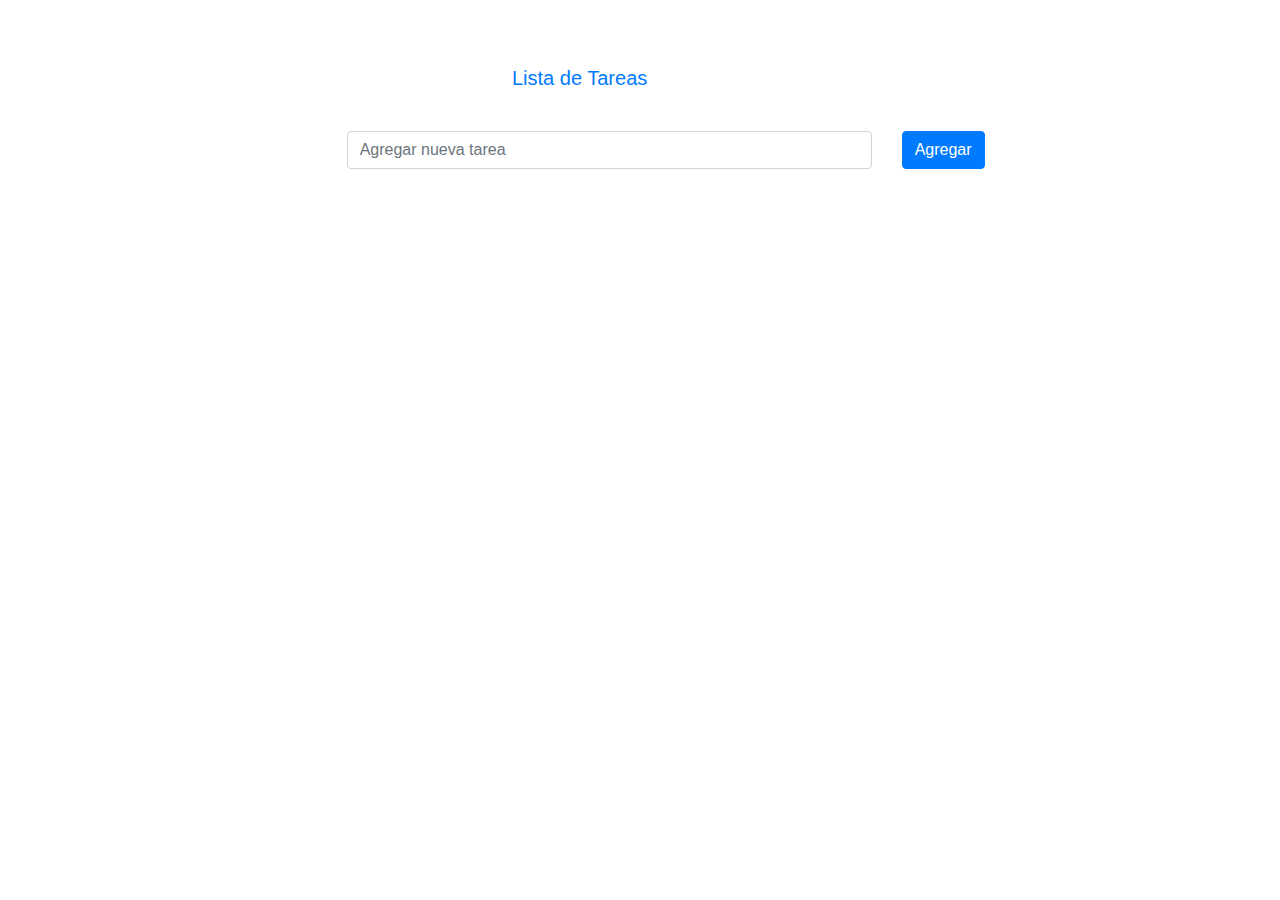
<file: Clase 1/ejercicios/OtroForm.html>
<!DOCTYPE html>
<html lang="es">

<head>
    <meta charset="UTF-8">
    <meta name="viewport" content="width=device-width, initial-scale=1.0">
    <meta http-equiv="X-UA-Compatible" content="ie=edge">
    <title>Gestor Lista Tareas</title>
    <link rel="stylesheet" href="Otroform.css">
    <link rel="stylesheet" href="https://stackpath.bootstrapcdn.com/bootstrap/4.4.1/css/bootstrap.min.css" integrity="sha384-Vkoo8x4CGsO3+Hhxv8T/Q5PaXtkKtu6ug5TOeNV6gBiFeWPGFN9MuhOf23Q9Ifjh" crossorigin="anonymous">
    <link rel="stylesheet" href="https://cdnjs.cloudflare.com/ajax/libs/font-awesome/5.11.2/css/all.min.css">
</head>

<body>
    <nav class="navbar navbar-inverse navbar-fixed-top">
        <div class="container">
            <div class="navbar-header">
                <a href="/" class="navbar-brand">Lista de Tareas</a>
            </div>
        </div>
    </nav>

    <div class="container">
        <div class="row area-contenido">
            <div class="col-md-2 col-xs-2 col-lg col-sm-2"></div>

            <div class="col-md-8 col-xs-8 col-lg-8 col-sm-8">
                <div class="row area-entrada">
                    <div class="col-md-1"></div>
                    <div class="form-group col-md-9">
                        <input type="text" class="form-control" id="recordatorio" placeholder="Agregar nueva tarea">
                    </div>
                    <div class="form-group col-md-1">
                        <button class="btn btn-primary" onclick="listaTareas.agregarTareaClick();">Agregar</button>
                    </div>
                    <div class="col-md-1"></div>
                </div>

                <ul class="list-group" id="listaTareas">

                </ul>
            </div>

            <div class="col-md-2 col-xs-2 col-lg-2 col-sm-2"></div>
        </div>
    </div>

    <script src="https://code.jquery.com/jquery-3.4.1.slim.min.js" integrity="sha384-J6qa4849blE2+poT4WnyKhv5vZF5SrPo0iEjwBvKU7imGFAV0wwj1yYfoRSJoZ+n" crossorigin="anonymous"></script>
    <script src="https://cdn.jsdelivr.net/npm/popper.js@1.16.0/dist/umd/popper.min.js" integrity="sha384-Q6E9RHvbIyZFJoft+2mJbHaEWldlvI9IOYy5n3zV9zzTtmI3UksdQRVvoxMfooAo" crossorigin="anonymous"></script>
    <script src="https://stackpath.bootstrapcdn.com/bootstrap/4.4.1/js/bootstrap.min.js" integrity="sha384-wfSDF2E50Y2D1uUdj0O3uMBJnjuUD4Ih7YwaYd1iqfktj0Uod8GCExl3Og8ifwB6" crossorigin="anonymous"></script>
    <script type="text/javascript" src="Otroform.js"></script>
</body>

</html>
</file>
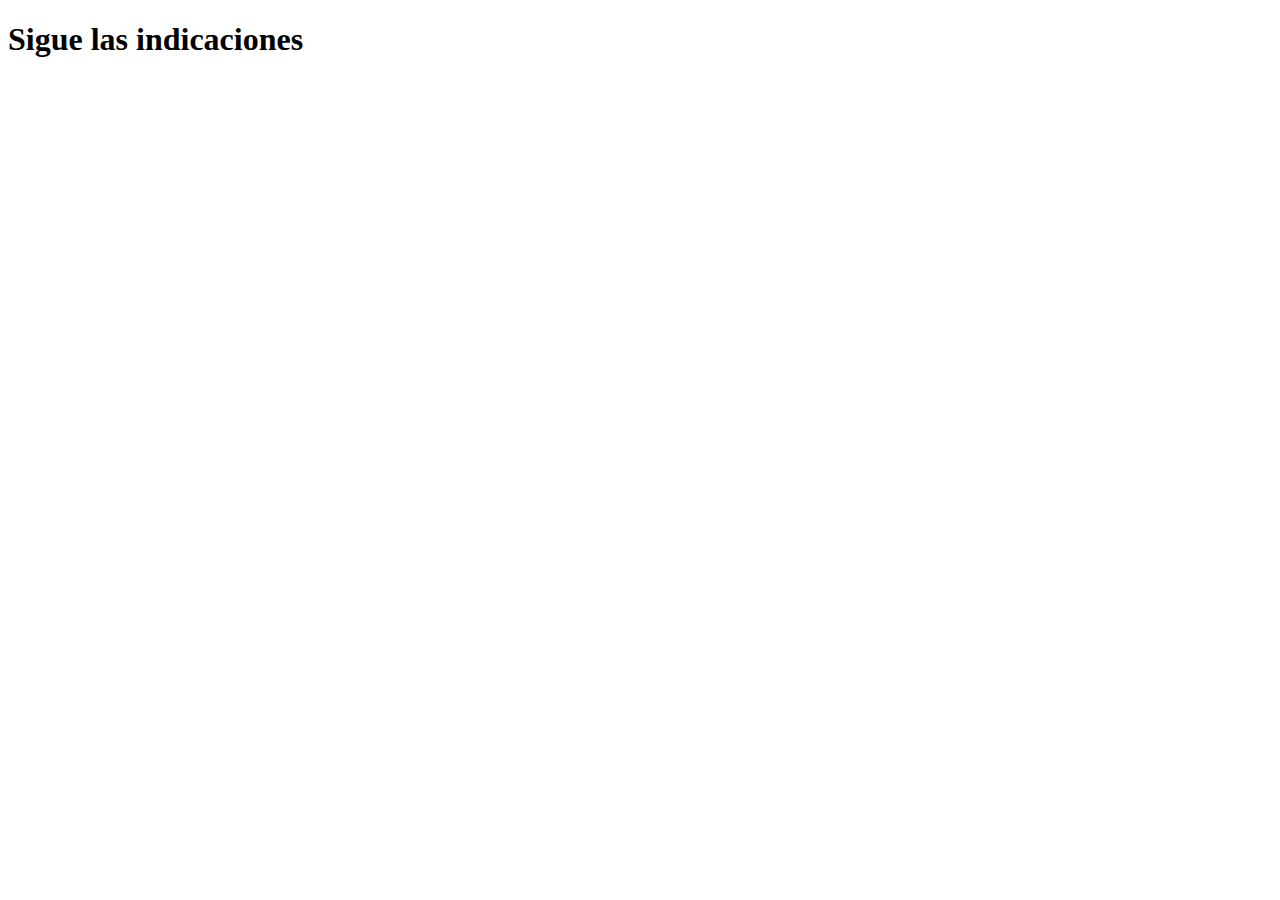
<file: Clase 1/Tarea/Cursojs.html>
<!DOCTYPE html>

<html>

<head>
    <meta charset="utf-8">
    <meta http-equiv="X-UA-Compatible" content="IE=edge">
    <title></title>
    <meta name="description" content="">
    <meta name="viewport" content="width=device-width, initial-scale=1">
    <link rel="stylesheet" href="">
</head>

<body>
    <h1>Sigue las indicaciones</h1>

    <script src="Ejercicio de variables y condiciones JS.js" async defer></script>
</body>

</html>
</file>
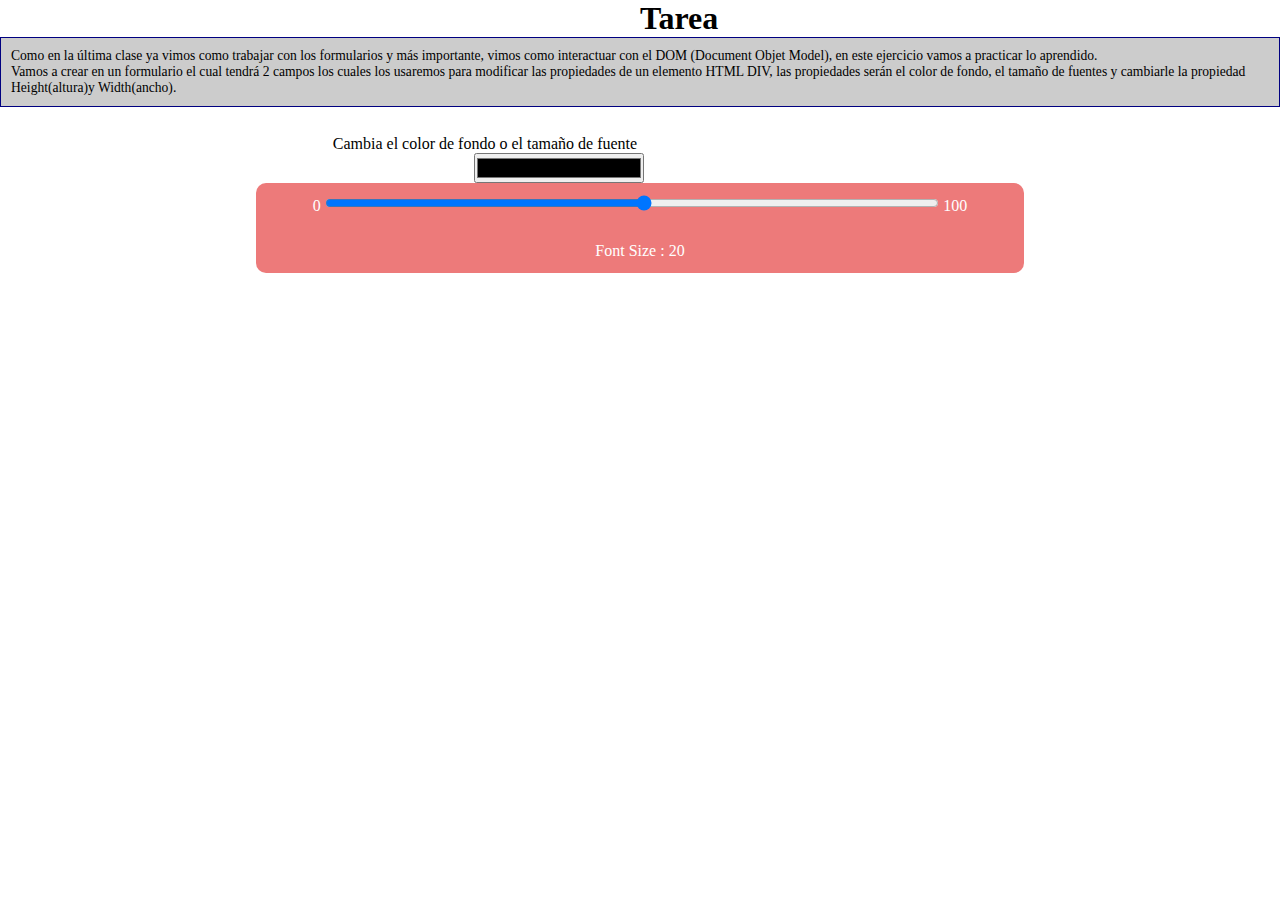
<file: Clase 1/Tarea/Formulario.html>
<!DOCTYPE html>

<html>

<head>
    <link rel="stylesheet" href="form.css">
</head>
<div class="background2">

    <body>
        <section>
            <h1>Tarea</h1>

            <p id="background">Como en la última clase ya vimos como trabajar con los formularios y más importante, vimos como interactuar con el DOM (Document Objet Model), en este ejercicio vamos a practicar lo aprendido.<br> Vamos a crear en un formulario el cual tendrá
                2 campos los cuales los usaremos para modificar las propiedades de un elemento HTML DIV, las propiedades serán el color de fondo, el tamaño de fuentes y cambiarle la propiedad Height(altura)y Width(ancho).</p><br>
            <ul>Cambia el color de fondo o el tamaño de fuente</ul>
            <input type="color" id="colorInputColor">


            <div class="fontsize2">
                <span>0</span>
                <span><input type="range" onmousemove="incfont();" id="fontsize" min="0" max="25"
                 style="width:80%;"></span>
                <span>100</span>
                <label style="display: block;">Font Size : <span id="size">20</span></label>
            </div>
            <script src="form.js"></script>
        </section>
    </body>
</div>

</html>
</file>
<file: Clase 1/ejercicios/Otroform.css>
body {
    padding-top: 50px;
}

.navbar-brand {
    position: absolute;
    left: 40%;
}

.area-contenido {
    padding: 40px 15px;
}

.area-entrada {
    margin: 25px;
}

.texto-tarea {
    display: flex;
    align-items: center;
    height: 40px;
}

.oculto {
    display: none;
}

.area-icono-eliminacion {
    display: flex;
    align-items: center;
    height: 40px;
}

.icono-eliminacion {
    color: red;
}

.tarea-completada {
    text-decoration: line-through;
}

.caja-comprobacion {
    margin-top: 15px;
}
</file>
<file: Clase 1/Tarea/form.css>
* {
    margin: 0;
    padding: 0;
}

body {
    width: 100%;
    height: 100%;
    background-color: #ffff;
    display: flex;
    justify-content: center;
    align-items: center;
    flex-direction: column;
}

#colorInputColor {
    width: 170px;
    height: 30px;
    cursor: pointer;
    position: relative;
    left: 37%;
    top: 50%;
}

ul {
    position: relative;
    left: 26%;
    top: 50%;
}

h1 {
    position: relative;
    left: 50%;
    top: 50%;
}

p {
    background-color: #ffff;
    font-size: 85%;
    padding: 5px;
    margin-bottom: 10px;
    transition: background-color 2s ease-in-out;
    border: 1px solid navy;
    background: #ccc;
    padding: 10px;
}

.fontsize2 {
    width: 60%;
    height: 60%;
    background: rgba(236, 114, 114, 0.945);
    color: #ffff;
    text-align: center;
    line-height: 45px;
    border-radius: 10px;
    position: relative;
    top: 0;
    left: 0;
    right: 0;
    bottom: 0;
    margin: auto;
}
</file>
